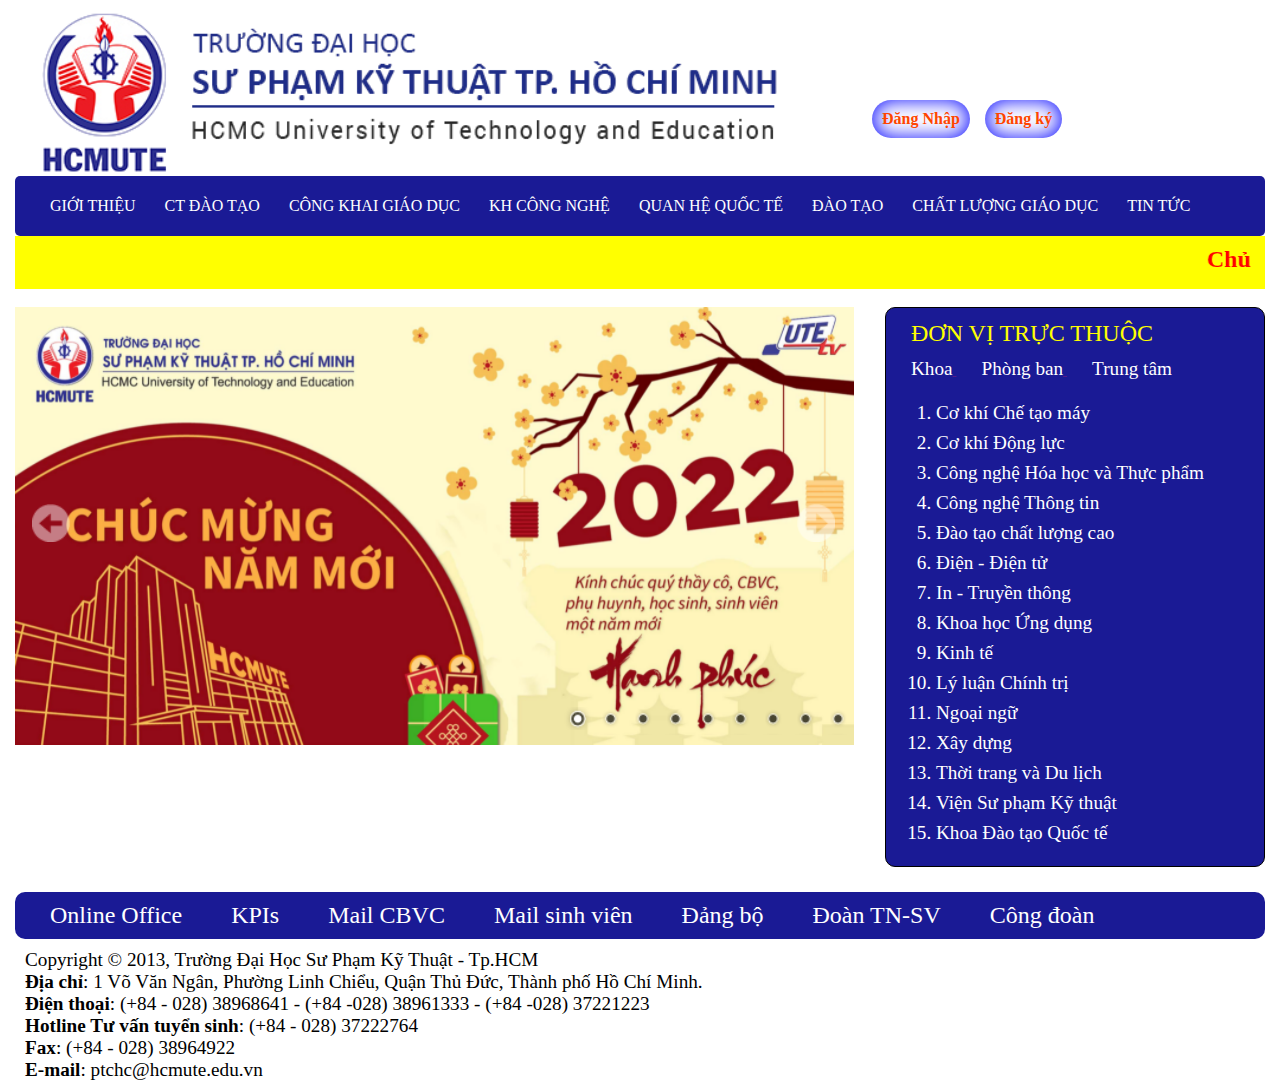
<file: index.html>
<!DOCTYPE html>
<html lang="en">

<head>
    <meta charset="UTF-8">
    <meta http-equiv="X-UA-Compatible" content="IE=edge">
    <meta name="viewport" content="width=device-width, initial-scale=1.0">
    <title>Trường Đại Học Sư Phạm Kỹ Thuật TPHCM</title>
    <link rel="stylesheet" href="GD1.css">
</head>

<body>
    <article>
        <div class="header">
            <a href="index.html"><img src="1.1.png"></a>
        </div>
        <div class="Check">
            <a href="Đăng nhập.html" class="button">Đăng Nhập</a>
            <a href="Đăng Ký.html" class="button">Đăng ký</a>
        </div>
        <nav>
            <ul>
                <a href="#1">
                    <li>GIỚI THIỆU</li>
                </a>
                <a href="#2">
                    <li>CT ĐÀO TẠO</li>
                </a>
                <a href="#3">
                    <li>CÔNG KHAI GIÁO DỤC</li>
                </a>
                <a href="#4">
                    <li>KH CÔNG NGHỆ</li>
                </a>
                <a href="#5">
                    <li>QUAN HỆ QUỐC TẾ</li>
                </a>
                <a href="#6">
                    <li>ĐÀO TẠO</li>
                </a>
                <a href="#7">
                    <li>CHẤT LƯỢNG GIÁO DỤC</li>
                </a>
                <a href="TIN TỨC.html">
                    <li>TIN TỨC</li>
                </a>
        </nav>
        </div>
        <div class="title">
            <b>
                <marquee>
                    <p>Chủ đề năm học 2021-2022:"Chuyển đổi số-Digital Transformation in HCMUTE</p>
                </marquee>
            </b>
        </div>
        <br>
        <div class="hinh">
            <img src="272388092_354845919438132_5563497038762627308_n.png">
        </div>
    </article>

    <aside>
        <div class="ben1">
            <p id="top">ĐƠN VỊ TRỰC THUỘC</p>
            <p>
            <ul>
                <a href="">
                    <li>Khoa</li>
                </a>
                <a href="">
                    <li>Phòng ban</li>
                </a>
                <a href="">
                    <li>Trung tâm</li>
                </a>
            </ul>
            <br>
            <ol>
                <li>Cơ khí Chế tạo máy</li>
                <li>Cơ khí Động lực</li>
                <li>Công nghệ Hóa học và Thực phẩm</li>
                <li> Công nghệ Thông tin</li>
                <li>Đào tạo chất lượng cao</li>
                <li>Điện - Điện tử</li>
                <li>In - Truyền thông</li>
                <li>Khoa học Ứng dụng</li>
                <li>Kinh tế</li>
                <li>Lý luận Chính trị</li>
                <li>Ngoại ngữ</li>
                <li>Xây dựng</li>
                <li>Thời trang và Du lịch</li>
                <li>Viện Sư phạm Kỹ thuật</li>
                <li>Khoa Đào tạo Quốc tế</li>
                <br>
            </ol>
            </p>
        </div>
    </aside>
    <br>
    <footer>
        <div class="cuoi">
            <ul>
                <li>Online Office</li>
                <li>KPIs</li>
                <li>Mail CBVC</li>
                <li>Mail sinh viên</li>
                <li>Đảng bộ</li>
                <li>Đoàn TN-SV</li>
                <li>Công đoàn</li>
            </ul>
        </div>
        <div class="noi">
            Copyright © 2013, Trường Đại Học Sư Phạm Kỹ Thuật - Tp.HCM <br>
            <b>Địa chỉ</b>: 1 Võ Văn Ngân, Phường Linh Chiểu, Quận Thủ Đức, Thành phố Hồ Chí Minh. <br>
            <b>Điện thoại</b>: (+84 - 028) 38968641 - (+84 -028) 38961333 - (+84 -028) 37221223 <br>
            <b>Hotline Tư vấn tuyển sinh</b>: (+84 - 028) 37222764 <br>
            <b>Fax</b>: (+84 - 028) 38964922 <br>
            <b>E-mail</b>: ptchc@hcmute.edu.vn <br>
        </div>
    </footer>
</body>
</html>
</file>
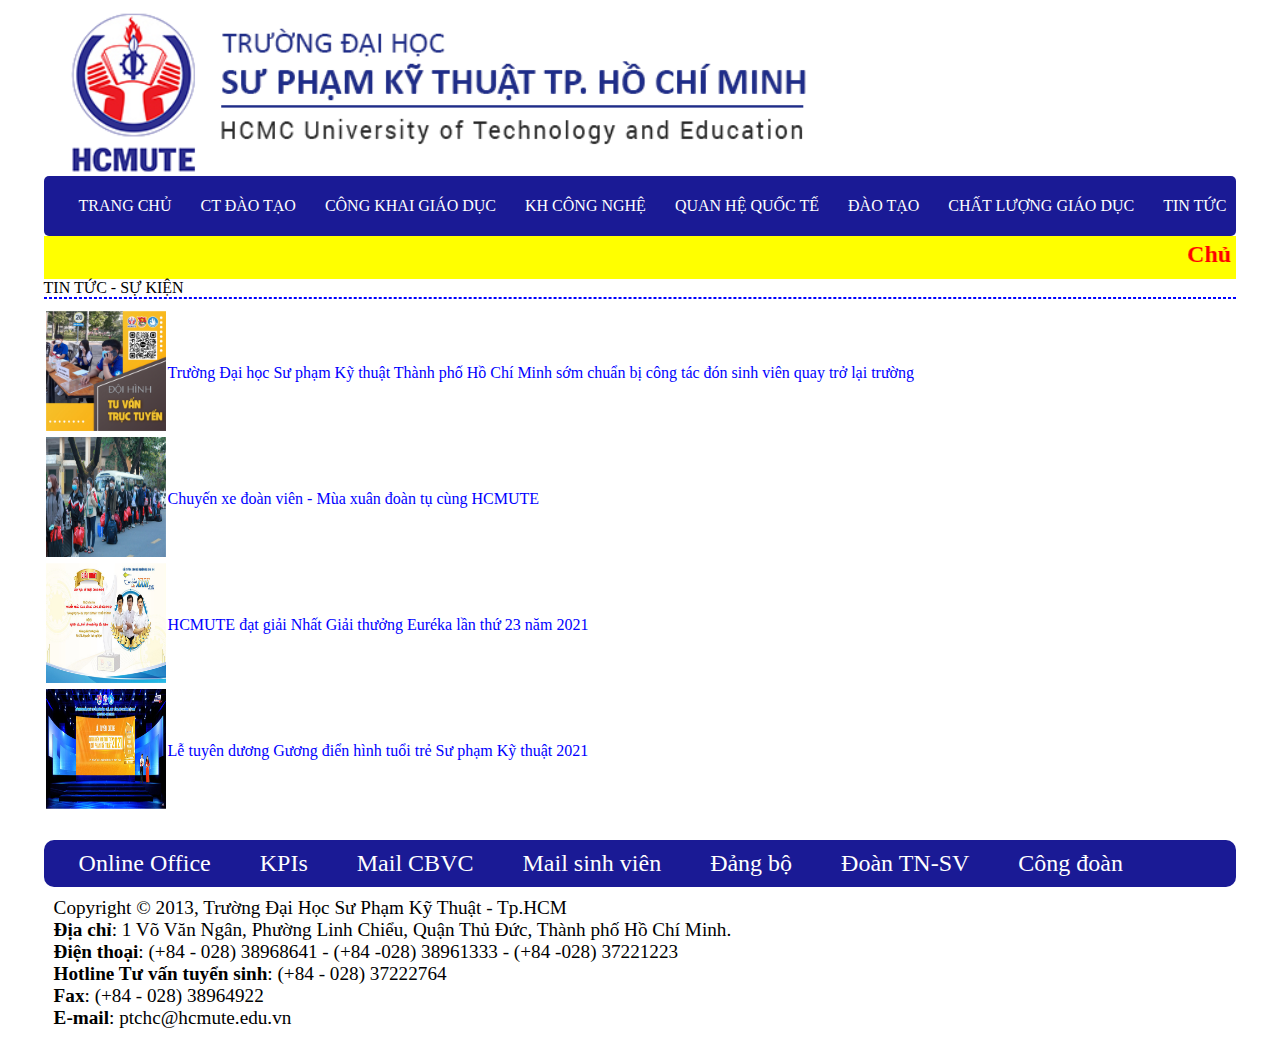
<file: TIN TỨC.html>
<!DOCTYPE html>
<html lang="en">

<head>
    <meta charset="UTF-8">
    <meta http-equiv="X-UA-Compatible" content="IE=edge">
    <meta name="viewport" content="width=device-width, initial-scale=1.0">
    <title>Document</title>
    <link rel="stylesheet" href="Tin tức.css">
</head>

<body>
    <article>
        <div class="header">
            <a href="index.html"><img src="1.1.png"></a>
        </div>
        <nav>
            <ul>
                <a href="index.html">
                    <li>TRANG CHỦ</li>
                </a>
                <a href="#2">
                    <li>CT ĐÀO TẠO</li>
                </a>
                <a href="#3">
                    <li>CÔNG KHAI GIÁO DỤC</li>
                </a>
                <a href="#4">
                    <li>KH CÔNG NGHỆ</li>
                </a>
                <a href="#5">
                    <li>QUAN HỆ QUỐC TẾ</li>
                </a>
                <a href="#6">
                    <li>ĐÀO TẠO</li>
                </a>
                <a href="#7">
                    <li>CHẤT LƯỢNG GIÁO DỤC</li>
                </a>
                <a href="TIN TỨC.html">
                    <li>TIN TỨC</li>
                </a>
        </nav>
        </div>
        <div class="title">
            <b>
                <marquee>
                    <p>Chủ đề năm học 2021-2022:"Chuyển đổi số-Digital Transformation in HCMUTE</p>
                </marquee>
            </b>
        </div>
        <div class="new">
            TIN TỨC - SỰ KIỆN
            <hr>
            <table>
                <tr id="new">
                    <td>
                        <img src="new 1.png">
                    </td>
                    <td>
                        <a href="">Trường Đại học Sư phạm Kỹ thuật Thành phố Hồ Chí Minh sớm chuẩn bị công tác đón sinh viên quay
                            trở lại trường</a>
                    </td>
                </tr>
                <tr id="tin">
                    <td>
                        <img src="new2.png">
                    </td>
                    <td>
                       <a href=""> Chuyến xe đoàn viên - Mùa xuân đoàn tụ cùng HCMUTE</a>
                    </td>
                </tr>
                <tr id="tin">
                    <td>
                        <img src="new 3.png" >
                    </td>
                    <td>
                        <a href="">HCMUTE đạt giải Nhất Giải thưởng Euréka lần thứ 23 năm 2021</a>
                    </td>
                </tr>
                <tr id="tin">
                    <td>
                        <img src="new 4.png">
                    </td>
                    <td>
                        <a href="">Lễ tuyên dương Gương điển hình tuổi trẻ Sư phạm Kỹ thuật 2021</a>
                    </td>
                </tr>
            </table>
        </div>
        <footer>
            <div class="cuoi">
                <ul>
                    <li>Online Office</li>
                    <li>KPIs</li>
                    <li>Mail CBVC</li>
                    <li>Mail sinh viên</li>
                    <li>Đảng bộ</li>
                    <li>Đoàn TN-SV</li>
                    <li>Công đoàn</li>
                </ul>
            </div>
            <div class="noi">
                Copyright © 2013, Trường Đại Học Sư Phạm Kỹ Thuật - Tp.HCM <br>
                <b>Địa chỉ</b>: 1 Võ Văn Ngân, Phường Linh Chiểu, Quận Thủ Đức, Thành phố Hồ Chí Minh. <br>
                <b>Điện thoại</b>: (+84 - 028) 38968641 - (+84 -028) 38961333 - (+84 -028) 37221223 <br>
                <b>Hotline Tư vấn tuyển sinh</b>: (+84 - 028) 37222764 <br>
                <b>Fax</b>: (+84 - 028) 38964922 <br>
                <b>E-mail</b>: ptchc@hcmute.edu.vn <br>
            </div>
        </footer>
</body>

</html>
</file>
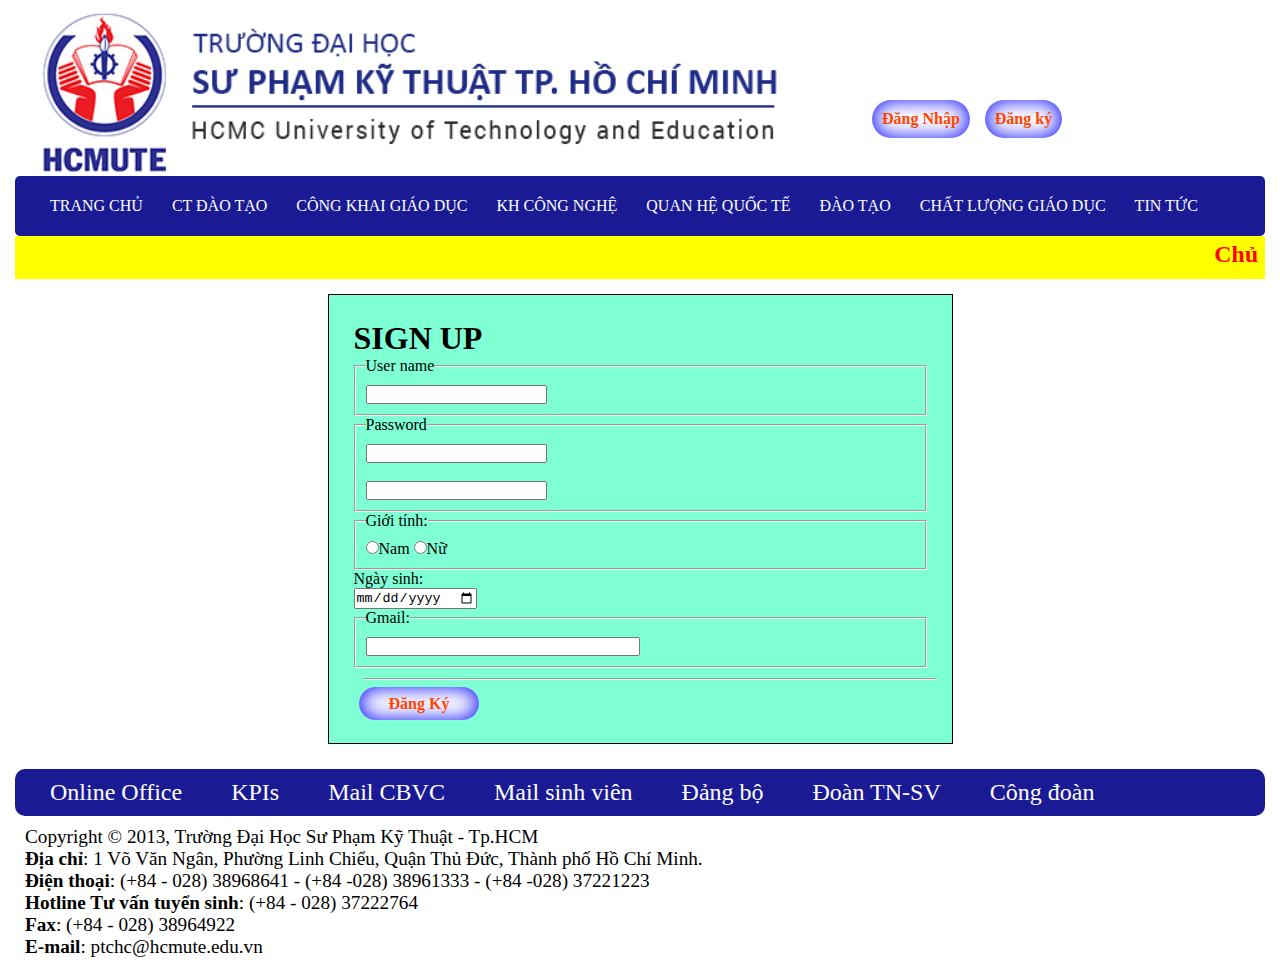
<file: Đăng Ký.html>
<!DOCTYPE html>
<html lang="en">

<head>
    <meta charset="UTF-8">
    <meta http-equiv="X-UA-Compatible" content="IE=edge">
    <meta name="viewport" content="width=device-width, initial-scale=1.0">
    <title>Document</title>
    <link rel="stylesheet" href="Đăng ký.css">
</head>

<body>
    <article>
        <div class="header">
            <a href="index.html"><img src="1.1.png"></a>
        </div>
        <div class="Check">
            <a href="Đăng nhập.html" class="button">Đăng Nhập</a>
            <a href="Đăng Ký.html" class="button">Đăng ký</a>
        </div>
        <nav>
            <ul>
                <a href="index.html">
                    <li>TRANG CHỦ</li>
                </a>
                <a href="#2">
                    <li>CT ĐÀO TẠO</li>
                </a>
                <a href="#3">
                    <li>CÔNG KHAI GIÁO DỤC</li>
                </a>
                <a href="#4">
                    <li>KH CÔNG NGHỆ</li>
                </a>
                <a href="#5">
                    <li>QUAN HỆ QUỐC TẾ</li>
                </a>
                <a href="#6">
                    <li>ĐÀO TẠO</li>
                </a>
                <a href="#7">
                    <li>CHẤT LƯỢNG GIÁO DỤC</li>
                </a>
                <a href="TIN TỨC.html">
                    <li>TIN TỨC</li>
                </a>
        </nav>
        </div>
        <div class="title">
            <b>
                <marquee>
                    <p>Chủ đề năm học 2021-2022:"Chuyển đổi số-Digital Transformation in HCMUTE</p>
                </marquee>
            </b>
        </div>
        <div class="form">
            <form>
                <h1>SIGN UP</h1>
                <fieldset>
                    <legend>User name</legend>
                    <input type="text">
                </fieldset>
                <fieldset>
                    <legend>Password</legend>
                    <input type="Password">
                    <br> <br>
                    <input type="password">
                </fieldset>
                <fieldset>
                    <legend>Giới tính:</legend>
                    <label><input type="radio" name="gioi tinh">Nam </label>
                    <label><input type="radio" name="gioi tinh">Nữ <br></label>
                </fieldset>

                <div class="form-group">
                    <label>Ngày sinh:</label> <br>
                    <input type="date" tabindex="2">
                </div>
                <fieldset>
                    <legend>Gmail:</legend>
                    <input type="text" style="width: 50%;">
                </fieldset>
                <hr>
                <div class="sign">
                    <a href="index.html" class="button">Đăng Ký</a>
                </div>

            </form>
        </div>
        <footer>
            <div class="cuoi">
                <ul>
                    <li>Online Office</li>
                    <li>KPIs</li>
                    <li>Mail CBVC</li>
                    <li>Mail sinh viên</li>
                    <li>Đảng bộ</li>
                    <li>Đoàn TN-SV</li>
                    <li>Công đoàn</li>
                </ul>
            </div>
            <div class="noi">
                Copyright © 2013, Trường Đại Học Sư Phạm Kỹ Thuật - Tp.HCM <br>
                <b>Địa chỉ</b>: 1 Võ Văn Ngân, Phường Linh Chiểu, Quận Thủ Đức, Thành phố Hồ Chí Minh. <br>
                <b>Điện thoại</b>: (+84 - 028) 38968641 - (+84 -028) 38961333 - (+84 -028) 37221223 <br>
                <b>Hotline Tư vấn tuyển sinh</b>: (+84 - 028) 37222764 <br>
                <b>Fax</b>: (+84 - 028) 38964922 <br>
                <b>E-mail</b>: ptchc@hcmute.edu.vn <br>
            </div>
        </footer>
</body>

</html>
</file>
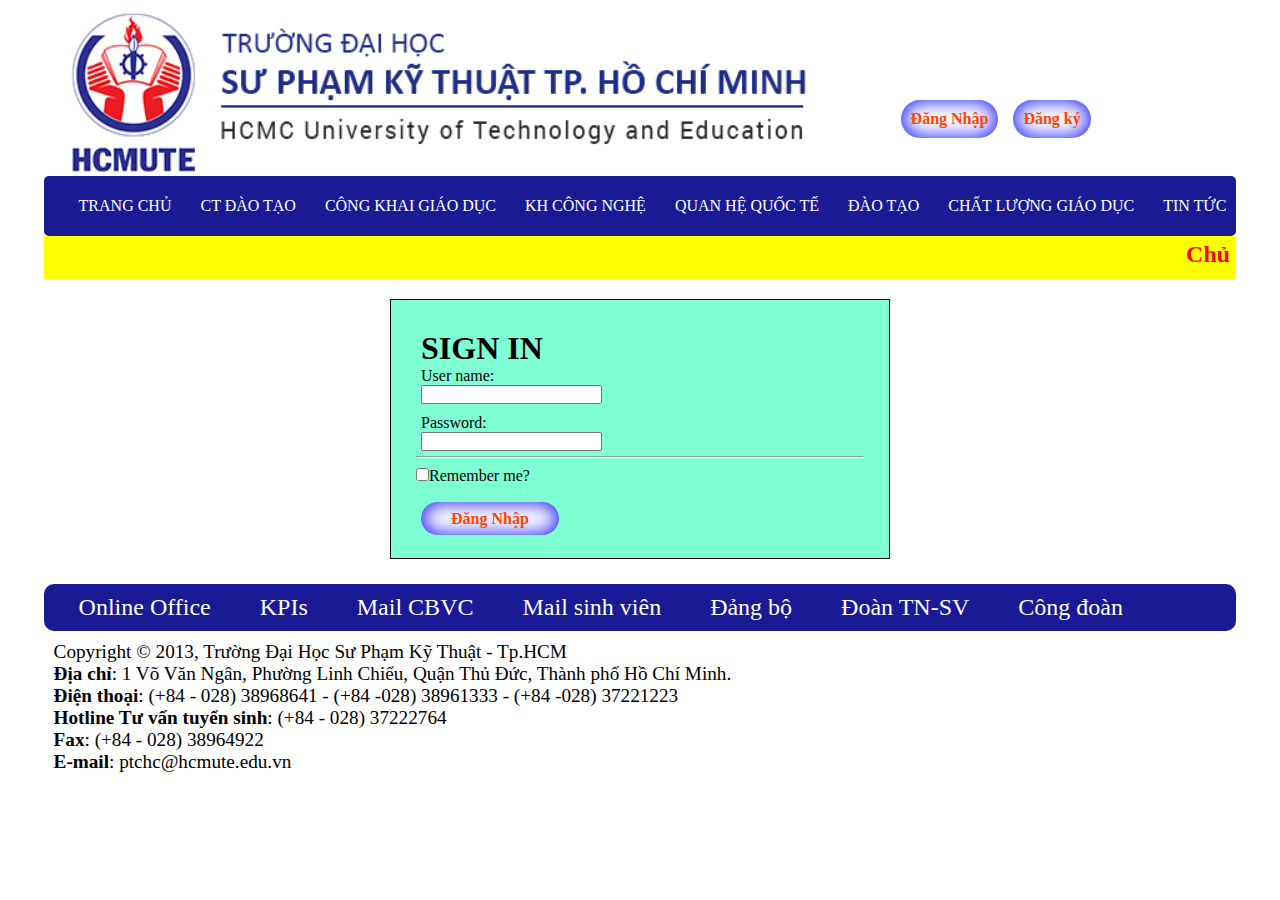
<file: Đăng nhập.html>
<!DOCTYPE html>
<html lang="en">

<head>
    <meta charset="UTF-8">
    <meta http-equiv="X-UA-Compatible" content="IE=edge">
    <meta name="viewport" content="width=device-width, initial-scale=1.0">
    <title>Document</title>
    <link rel="stylesheet" href="Đăng nhập.css">
</head>

<body>
    <article>
        <div class="header">
            <a href="index.html"><img src="1.1.png"></a>
        </div>
        <div class="Check">
            <a href="Đăng nhập.html" class="button">Đăng Nhập</a>
            <a href="Đăng Ký.html" class="button">Đăng ký</a>
        </div>
        <nav>
            <ul>
                <a href="index.html">
                    <li>TRANG CHỦ</li>
                </a>
                <a href="#2">
                    <li>CT ĐÀO TẠO</li>
                </a>
                <a href="#3">
                    <li>CÔNG KHAI GIÁO DỤC</li>
                </a>
                <a href="#4">
                    <li>KH CÔNG NGHỆ</li>
                </a>
                <a href="#5">
                    <li>QUAN HỆ QUỐC TẾ</li>
                </a>
                <a href="#6">
                    <li>ĐÀO TẠO</li>
                </a>
                <a href="#7">
                    <li>CHẤT LƯỢNG GIÁO DỤC</li>
                </a>
                <a href="TIN TỨC.html">
                    <li>TIN TỨC</li>
                </a>
        </nav>
        </div>
        <div class="title">
            <b>
                <marquee>
                    <p>Chủ đề năm học 2021-2022:"Chuyển đổi số-Digital Transformation in HCMUTE</p>
                </marquee>
            </b>
        </div>
        <div class="form">
            <form>
                <div class="name">
                    <h1>SIGN IN</h1>
                    <label>User name:</label> <br>
                    <input type="text">

                </div>
                <div class="mk">
                    <label>Password:<label> <br>
                            <input type="password">

                </div>
                <hr>
                <input type="checkbox">Remember me?
                <div class="sign">
                    <a href="index.html" class="button">Đăng Nhập</a>
                </div>
            </form>
        </div>
        <footer>
            <div class="cuoi">
                <ul>
                    <li>Online Office</li>
                    <li>KPIs</li>
                    <li>Mail CBVC</li>
                    <li>Mail sinh viên</li>
                    <li>Đảng bộ</li>
                    <li>Đoàn TN-SV</li>
                    <li>Công đoàn</li>
                </ul>
            </div>
            <div class="noi">
                Copyright © 2013, Trường Đại Học Sư Phạm Kỹ Thuật - Tp.HCM <br>
                <b>Địa chỉ</b>: 1 Võ Văn Ngân, Phường Linh Chiểu, Quận Thủ Đức, Thành phố Hồ Chí Minh. <br>
                <b>Điện thoại</b>: (+84 - 028) 38968641 - (+84 -028) 38961333 - (+84 -028) 37221223 <br>
                <b>Hotline Tư vấn tuyển sinh</b>: (+84 - 028) 37222764 <br>
                <b>Fax</b>: (+84 - 028) 38964922 <br>
                <b>E-mail</b>: ptchc@hcmute.edu.vn <br>
            </div>
        </footer>
</body>

</html>
</file>
<file: GD1.css>
*{margin: 0; padding: 0 ;box-sizing: border-box;}
body{   
    max-width: 1250px;
    margin: 0 auto;
    font-family: 'Times New Roman', Times, serif;
}

.header img{
    height: 150 px; 
   float: left;
}
.button {
    padding: 8px 30px;
    outline: none;
    border: none;
    border-radius: 20px;
    font-weight: bold;
    background-color: white;
    color: orangered;
    box-shadow: inset 0 0 20px blue;
    margin-top: 100px;
    padding-left: 10px;
}
.button:hover{
    color: blue;
    box-shadow: inset 0 0 20px orangered;
}
nav{
    background-color: #03038ae8;
    padding: 10px;
    border-radius: 5px;
    display: inline-block;
     width: 100%;
}
nav a{
    display: inline-block;
    list-style: none;
    color: white;
    text-decoration: none;
  
}
nav li{ 
    line-height: 40px;
    margin-left: 25px;
}
nav ul a:hover{
    background: whitesmoke ;
    color:black ;
    border-radius: 10px;
}
.title{
    font-size: x-large;
    color: red;
    background-color: yellow;
    padding: 10px;
}
.hinh{
    float:left;
}
aside{
    float: right;
    text-align: left;
    width: 380px;
}
.ben1{
    border: 1px solid ;
    background-color: #03038ae8;
    border-radius: 10px;
}
#top{ 
    font-size: x-large;
    color: yellow;
    margin-left: 25px;
    line-height: 50px;
}
.ben1 ul li{
    display: inline-block;
    list-style: none;
    font-size: larger;
    color: white;
    margin-left: 25px;
}
.ben1 ol li{
    font-size: larger;
    margin-left: 50px;
    color: white;
    line-height: 30px;
}
.cuoi{
    clear:both;
    padding-top: 25px;
}
.cuoi ul{
    background-color: #03038ae8;
    border-radius: 10px;
}
.cuoi ul li{
    display: inline-block;
    list-style: none;
    font-size: x-large;
    color: white;
    margin-left: 25px;
    padding: 10px;
}
.noi{
    font-size: larger;
    padding: 10px;

}
.Check a{
    text-decoration: none;
    float: left;
    padding: 10px;
    margin-left: 15px;
}
</file>
<file: Tin tức.css>
*{margin: 0; padding: 0 ;box-sizing: border-box;}
body{
    max-width: 1250px;
    justify-content: center;
    display: flex;
    margin: 0 auto;
}
.header img{
    height: 150 px; 
   float: left;
}
.button {
    padding: 8px 30px;
    outline: none;
    border: none;
    border-radius: 20px;
    font-weight: bold;
    background-color: white;
    color: orangered;
    box-shadow: inset 0 0 20px blue;
    margin-top: 100px;
    padding-left: 10px;
}
.button:hover{
    color: blue;
    box-shadow: inset 0 0 20px orangered;
}
nav{
    background-color: #03038ae8;
    padding: 10px;
    border-radius: 5px;
    display: inline-block;
     width: 100%;
}
nav a{
    display: inline-block;
    list-style: none;
    color: white;
    text-decoration: none;
  
}
nav li{ 
    line-height: 40px;
    margin-left: 25px;
}
nav ul a:hover{
    background: whitesmoke ;
    color:black ;
}
.title{
    font-size: x-large;
    color: red;
    background-color: yellow;
    padding: 5px;
}
.cuoi{
    clear:both;
    padding-top: 25px;
}
.cuoi ul{
    background-color: #03038ae8;
    border-radius: 10px;
}
.cuoi ul li{
    display: inline-block;
    list-style: none;
    font-size: x-large;
    color: white;
    margin-left: 25px;
    padding: 10px;
}
.noi{
    font-size: larger;
    padding: 10px;

}
hr{
    border:1px dashed blue;
}
table{
    margin-top: 10px;
}
table a{
    text-decoration: none;
    color: blue;
}
table #new img{
    width: 120px;
}
table #tin img{
    width: 120px;
    height: 120px;
}
</file>
<file: Đăng ký.css>
*{margin: 0; padding: 0 ;box-sizing: border-box;}
body{
    max-width: 1250px;
    margin: 0 auto;
}
.header img{
    height: 150 px; 
   float: left;
}
.button {
    padding: 8px 30px;
    outline: none;
    border: none;
    border-radius: 20px;
    font-weight: bold;
    background-color: white;
    color: orangered;
    box-shadow: inset 0 0 20px blue;
    margin-top: 100px;
    padding-left: 10px;
}
.button:hover{
    color: blue;
    box-shadow: inset 0 0 20px orangered;
}
nav{
    background-color: #03038ae8;
    padding: 10px;
    border-radius: 5px;
    display: inline-block;
     width: 100%;
}
nav a{
    display: inline-block;
    list-style: none;
    color: white;
    text-decoration: none;
  
}
nav li{ 
    line-height: 40px;
    margin-left: 25px;
}
nav ul a:hover{
    background: whitesmoke ;
    color:black ;
}
.title{
    font-size: x-large;
    color: red;
    background-color: yellow;
    padding: 5px;
}
form{
    margin-top: 15px;
    width: 50%;
    border: 1px solid black ;
    padding: 25px;
    background-color: aquamarine;
}
.name{
    padding: 5px;
}
.mk{
    padding: 5px;
}

.sign{
    padding: 5px;
}
.button{
    padding: 8px 30px;
    outline: none;
    border: none;
    border-radius: 20px;
    font-weight: bold;
    background-color: white;
    color: orangered;
    box-shadow: inset 0 0 20px blue; 
    text-decoration: none;  
}
.button:hover{
    color: blue;
    box-shadow: inset 0 0 20px orangered;
}
.Check a{
    text-decoration: none;
    float: left;
    padding: 10px;
    margin-left: 15px;
}
fieldset{
    padding: 10px;
}
.cuoi{
    clear:both;
    padding-top: 25px;
}
.cuoi ul{
    background-color: #03038ae8;
    border-radius: 10px;
}
.cuoi ul li{
    display: inline-block;
    list-style: none;
    font-size: x-large;
    color: white;
    margin-left: 25px;
    padding: 10px;
}
.noi{
    font-size: larger;
    padding: 10px;

}
.form-control:focus{
    background-color: yellow;
    box-shadow: 0 0 3px red;
    border: 1px solid yellow;
}
hr{
    margin: 10px;
    width: 100%;
    height: 2px;
}
.form{
    justify-content: center;
    display: flex;
}
</file>
<file: Đăng nhập.css>
*{margin: 0; padding: 0 ;box-sizing: border-box;}
body{
    max-width: 1250px;
    justify-content: center;
    display: flex;
    margin: 0 auto;
}
.header img{
    height: 150 px; 
   float: left;
}
.button {
    padding: 8px 30px;
    outline: none;
    border: none;
    border-radius: 20px;
    font-weight: bold;
    background-color: white;
    color: orangered;
    box-shadow: inset 0 0 20px blue;
    margin-top: 100px;
    padding-left: 10px;
}
.button:hover{
    color: blue;
    box-shadow: inset 0 0 20px orangered;
}
nav{
    background-color: #03038ae8;
    padding: 10px;
    border-radius: 5px;
    display: inline-block;
     width: 100%;
}
nav a{
    display: inline-block;
    list-style: none;
    color: white;
    text-decoration: none;
  
}
nav li{ 
    line-height: 40px;
    margin-left: 25px;
}
nav ul a:hover{
    background: whitesmoke ;
    color:black ;
}
.title{
    font-size: x-large;
    color: red;
    background-color: yellow;
    padding: 5px;
}
form{
    margin-top: 20px;
    width: 500px;
    border: 1px solid black ;
    padding: 25px;
    background-color: aquamarine;

}
.name{
    padding: 5px;
}
.mk{
    padding: 5px;
}

.sign{
    padding: 5px;
    margin-top: 20px;
}
.button{
    padding: 8px 30px;
    outline: none;
    border: none;
    border-radius: 20px;
    font-weight: bold;
    background-color: white;
    color: orangered;
    box-shadow: inset 0 0 20px blue; 
    text-decoration: none;  
}
.button:hover{
    color: blue;
    box-shadow: inset 0 0 20px orangered;
}
.Check a{
    text-decoration: none;
    float: left;
    padding: 10px;
    margin-left: 15px;
}
   
.cuoi{
    clear:both;
    padding-top: 25px;
}
.cuoi ul{
    background-color: #03038ae8;
    border-radius: 10px;
}
.cuoi ul li{
    display: inline-block;
    list-style: none;
    font-size: x-large;
    color: white;
    margin-left: 25px;
    padding: 10px;
}
.noi{
    font-size: larger;
    padding: 10px;
}
.form{
    justify-content: center;
    display: flex;
}
input[type="checkbox"]{
    margin-top: 10px;
}
</file>
